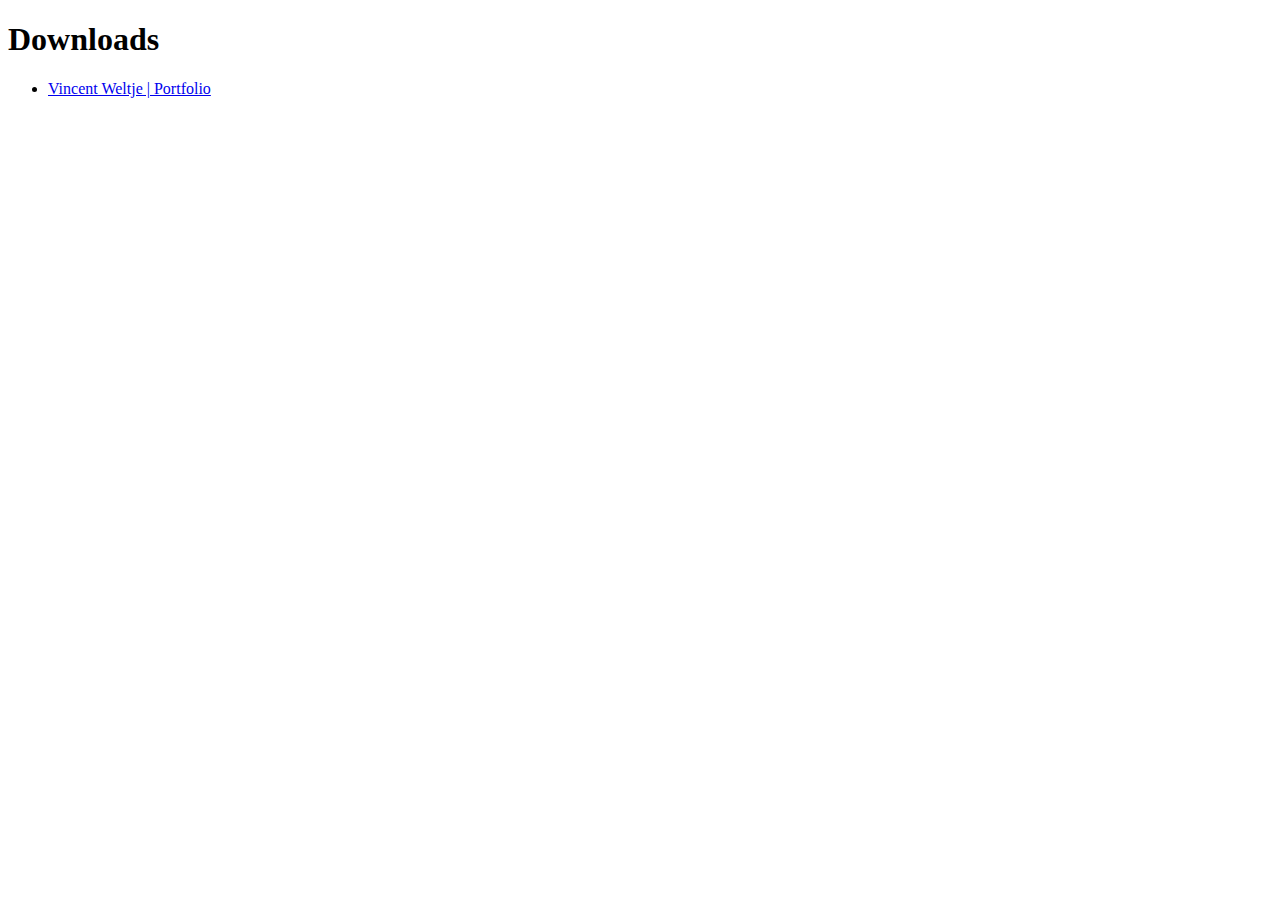
<file: _downloads.html>
<?xml version="1.0" encoding="utf-8"?>
<!DOCTYPE html PUBLIC "-//W3C//DTD XHTML 1.0 Strict//EN" "http://www.w3.org/TR/xhtml1/DTD/xhtml1-strict.dtd">
<html xmlns="http://www.w3.org/1999/xhtml">
    <head>
        <title> Downloads </title>
    </head>
    <body>
        <h1> Downloads </h1>
        <ul>
            <li><a id="http://vweltje.nl/" href="index.html"> Vincent Weltje | Portfolio </a></li>
        </ul>
    </body>
</html>
</file>
